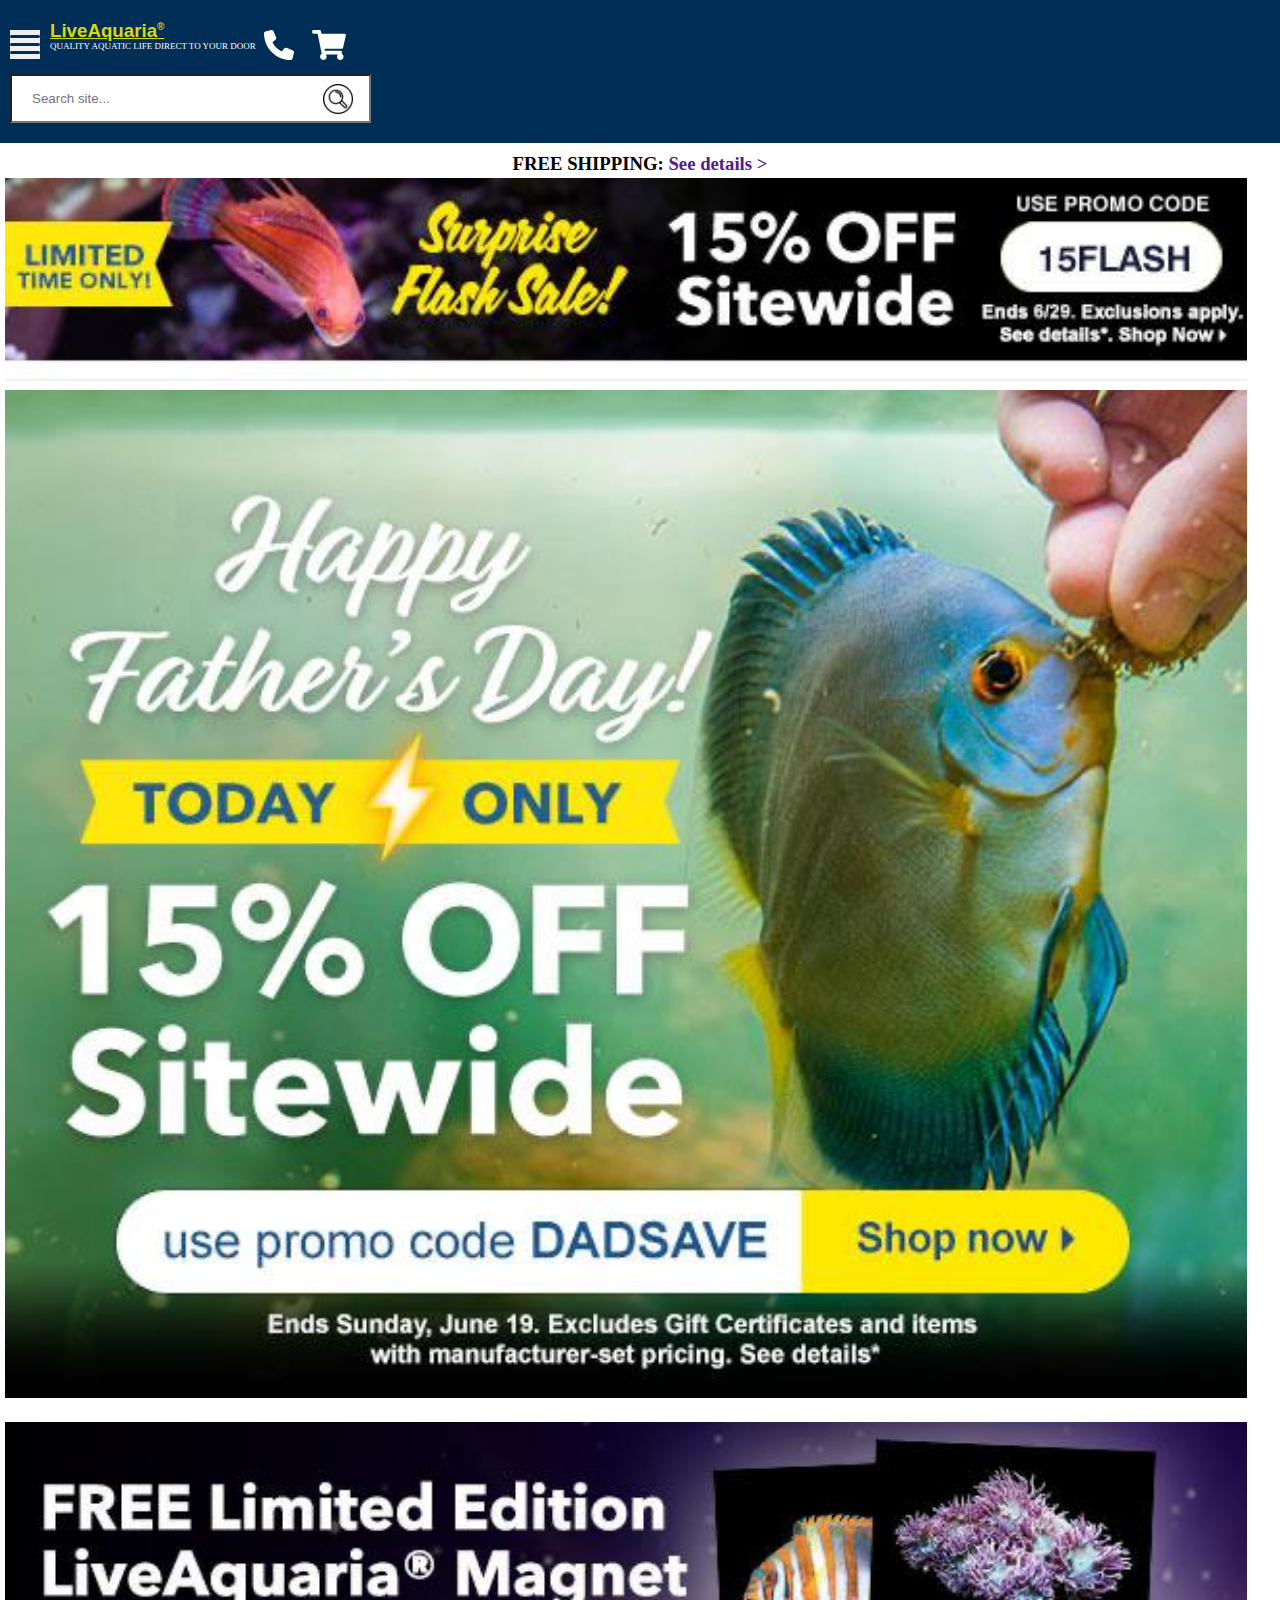
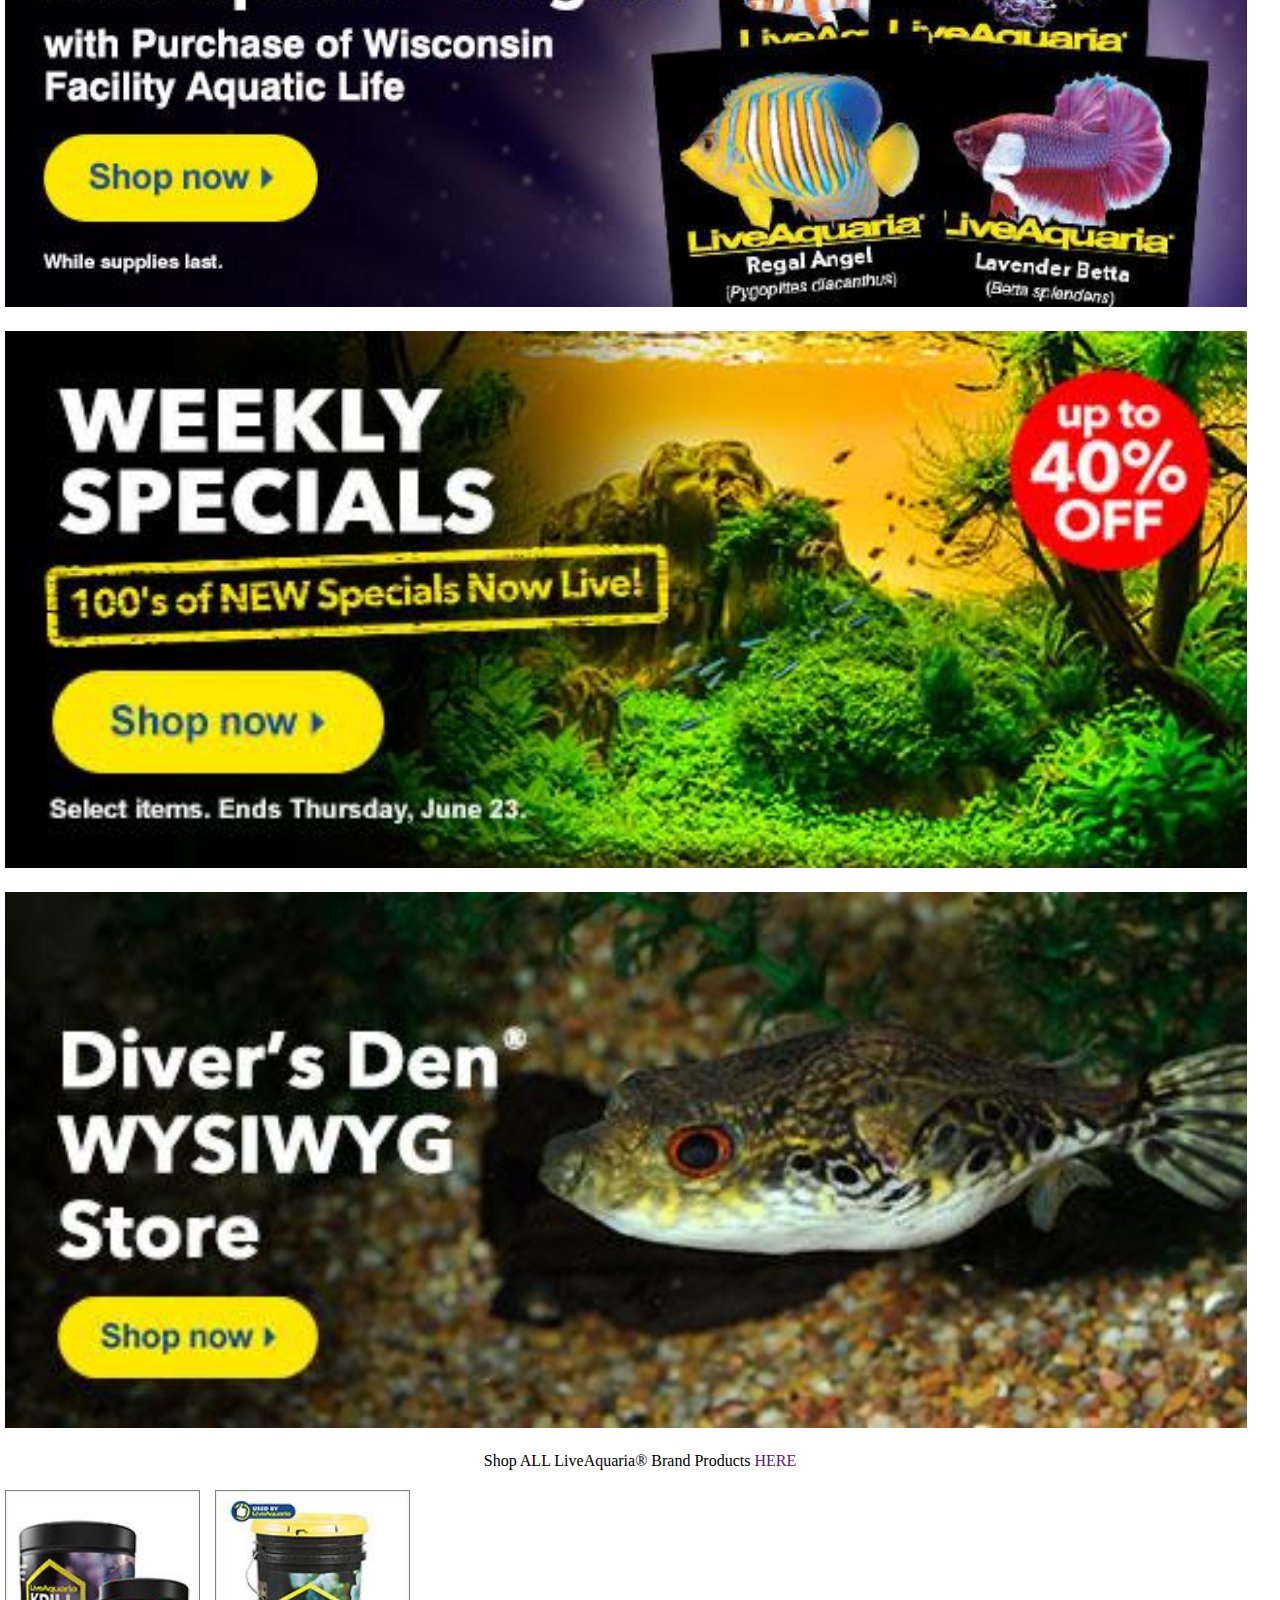
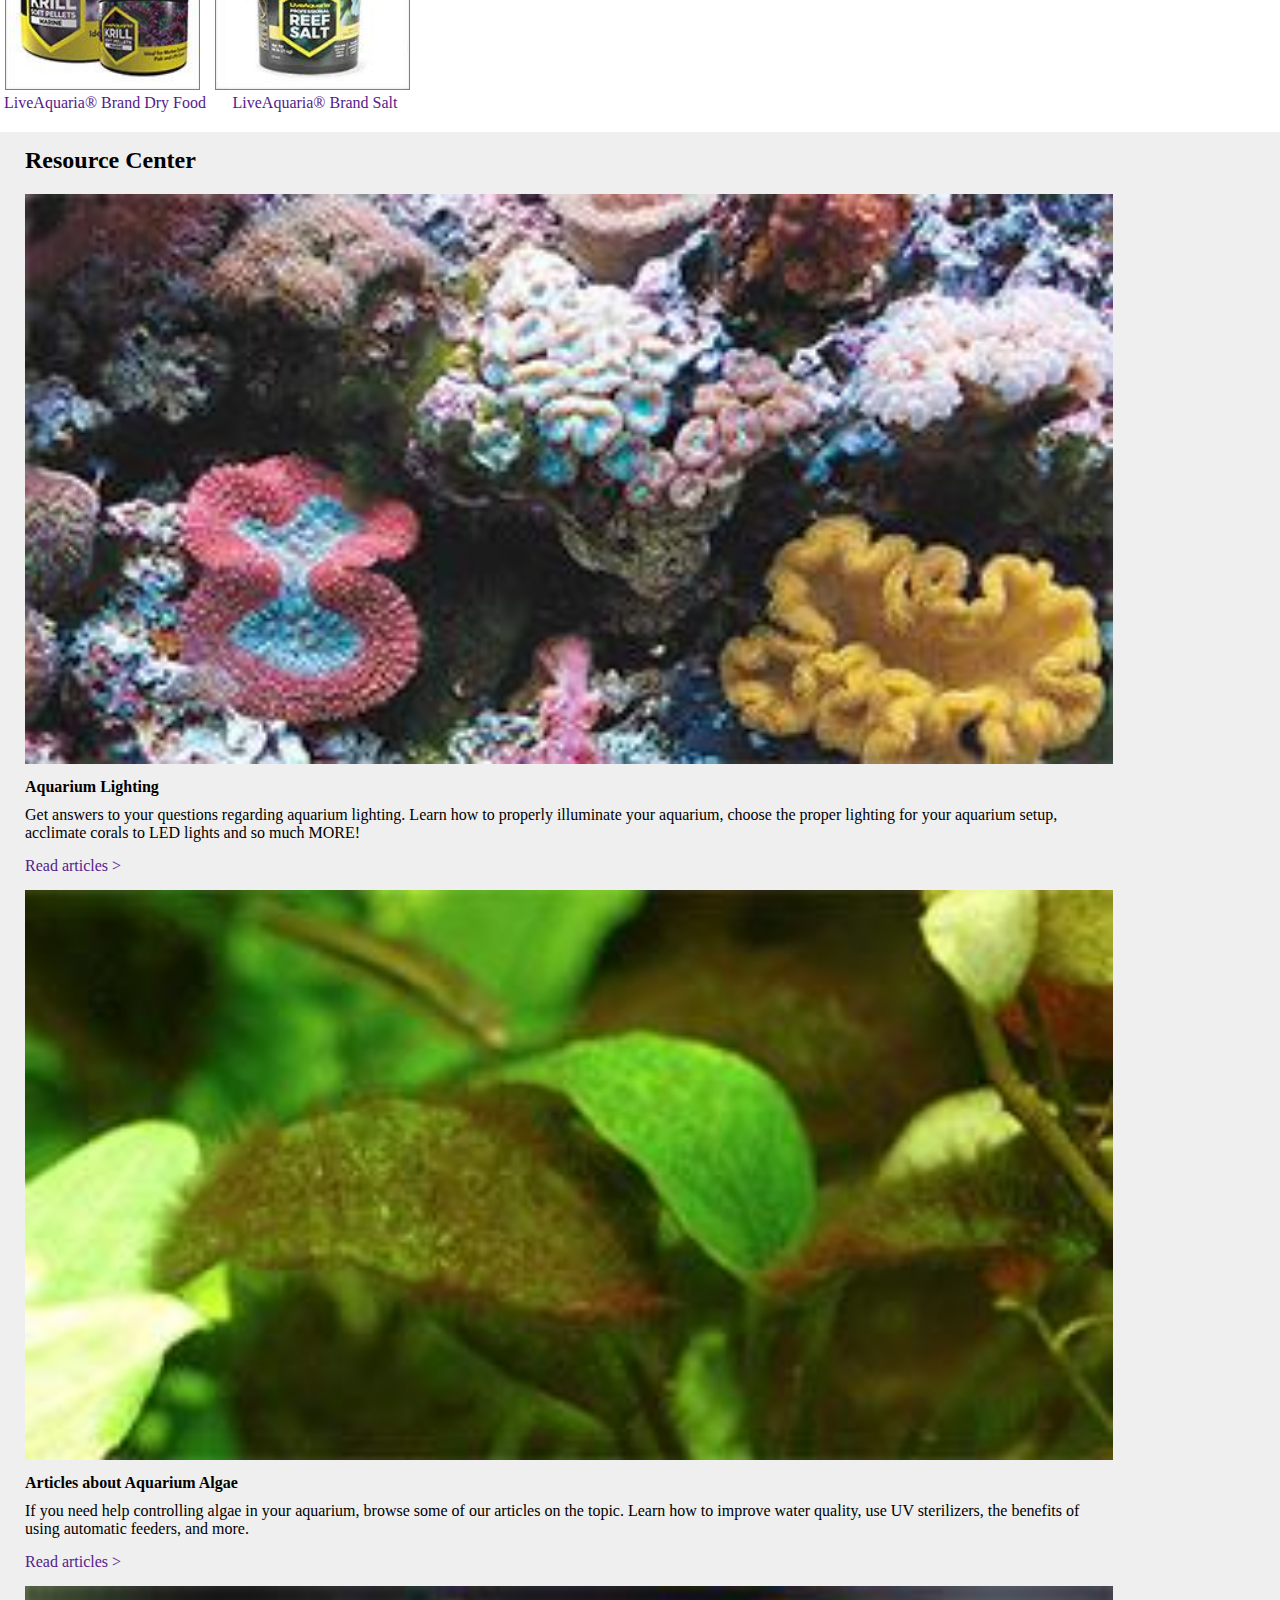
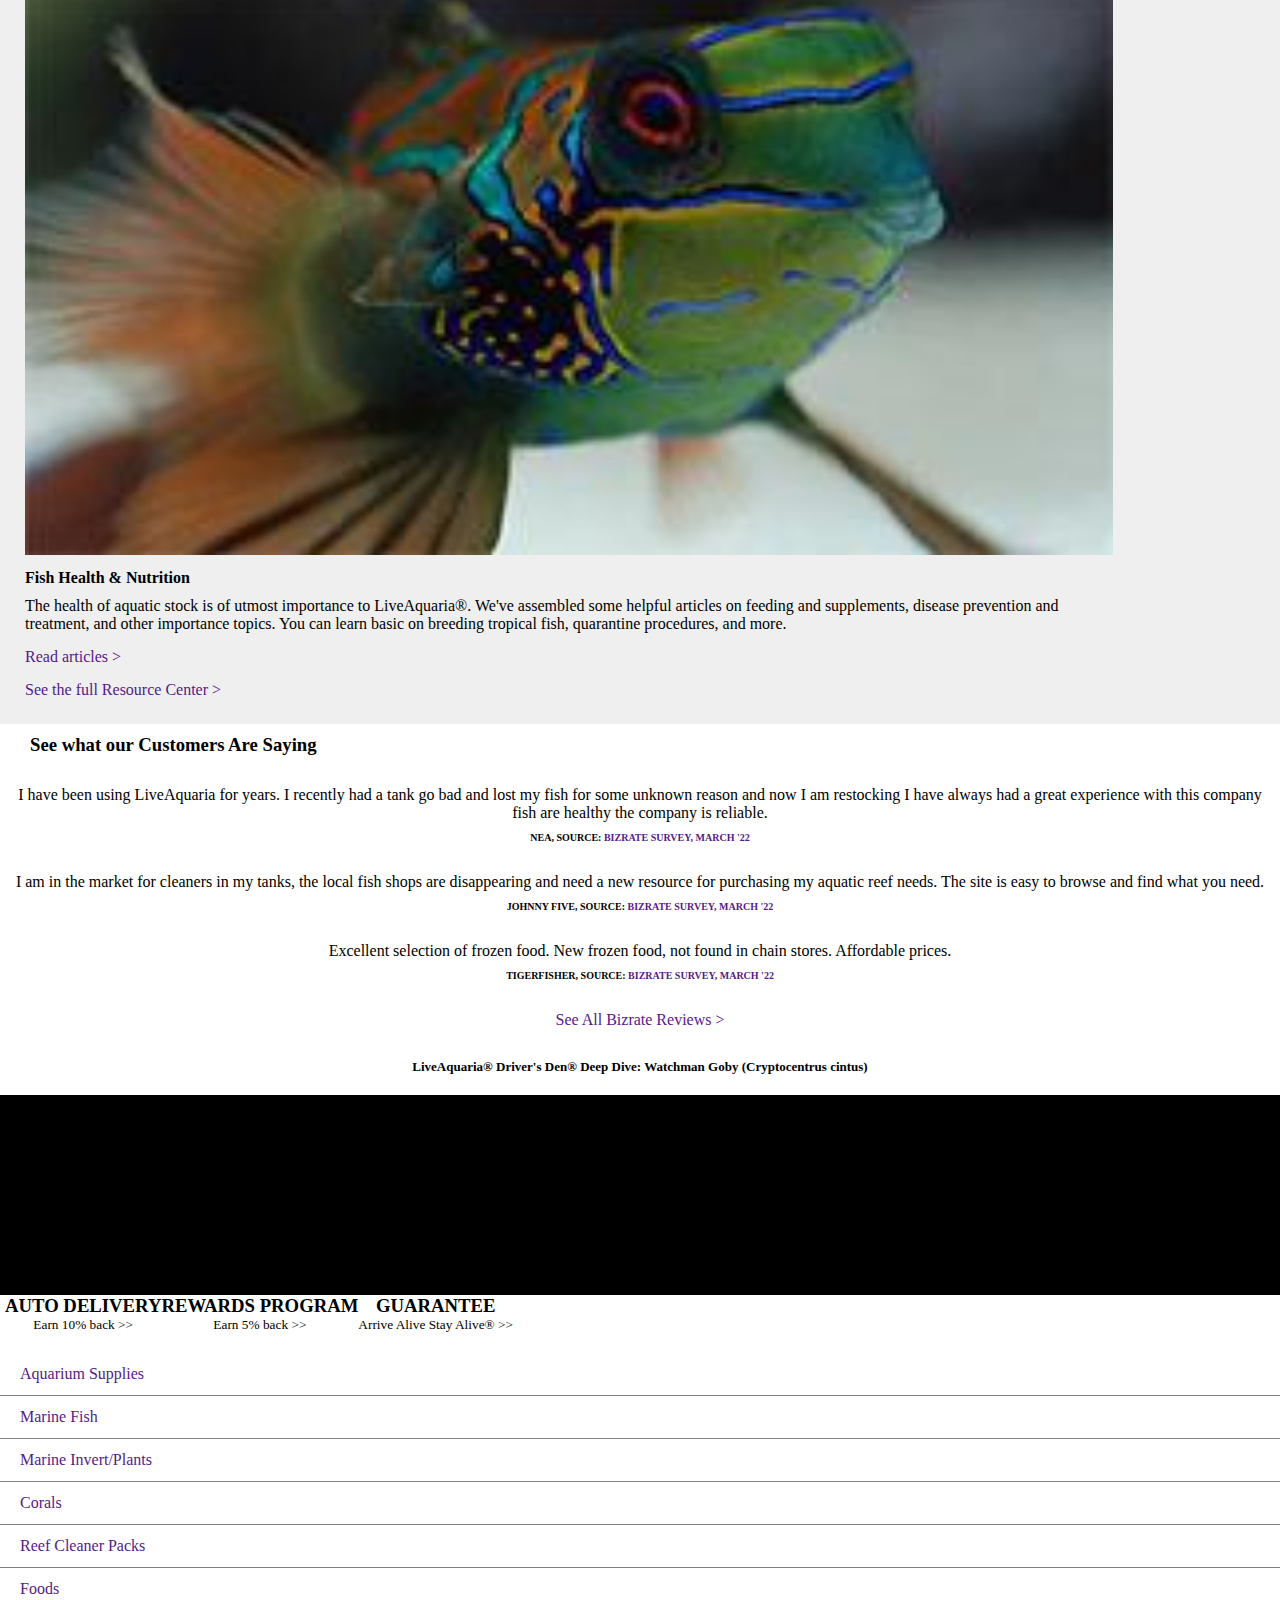
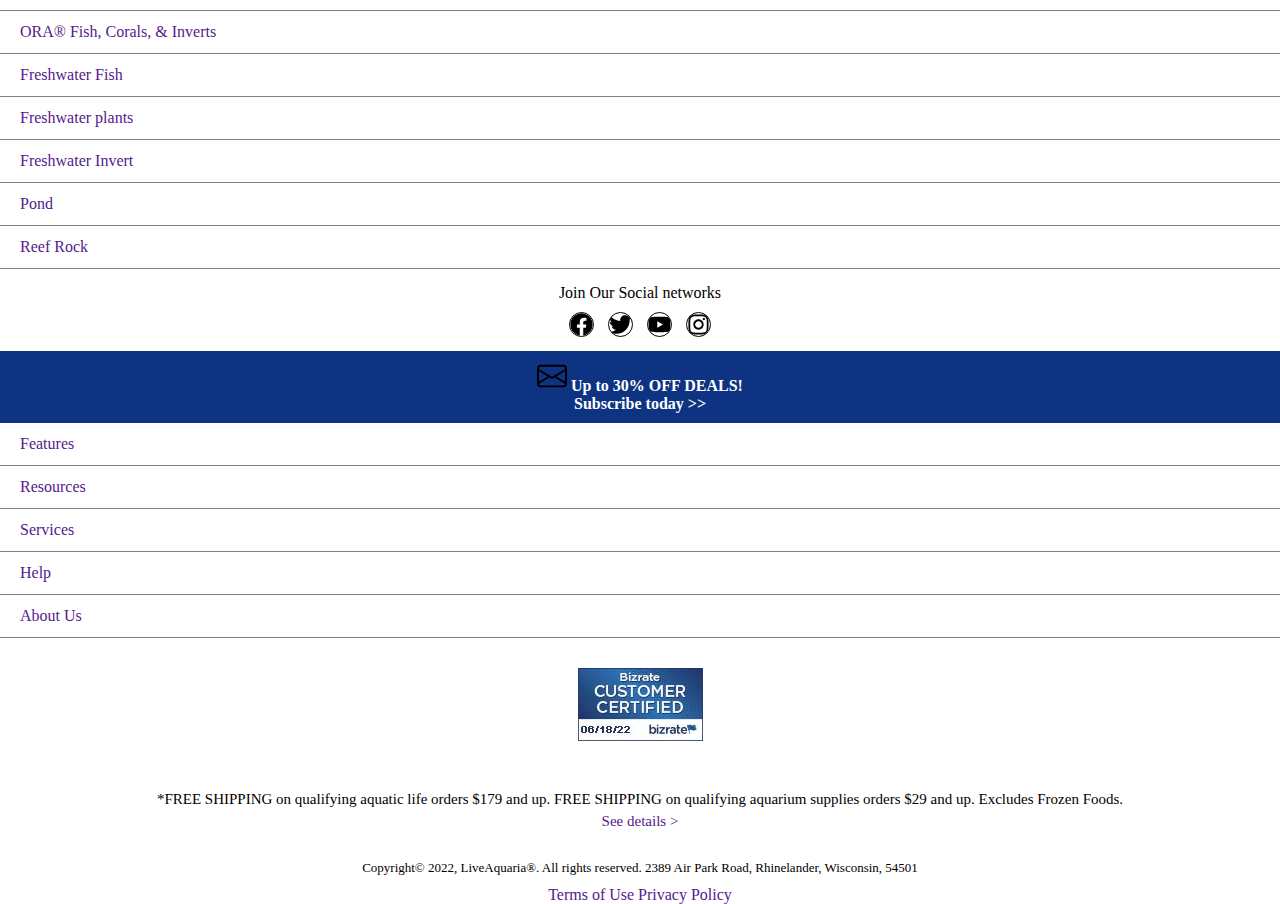
<file: index.html>
<!DOCTYPE html>
<html lang="en">
<head>
    <meta charset="UTF-8">
    <meta http-equiv="X-UA-Compatible" content="IE=edge">
    <meta name="viewport" content="width=device-width, initial-scale=1.0">
    <title>Document</title>
    <link rel="stylesheet" href="style.css">
</head>
<body>
    <div class="header-color">
        <header class="list-drop" onclick="list()">
            <div class="dropdown">
                <button >
                    <div class="bar1"></div>
                    <div class="bar2"></div>
                    <div class="bar3"></div>
                </button>
            </div>
            <div id="thelist" class="thelist">
                <a href="#" class="blue-color">SIGN IN</a>
                <a href="#" class="blue-color">DRIVER's DEN</a>
                <a href="#" class="blue-color">SALE CENTER</a>
                <a href="#" class="white-color">Aquarium Supplies</a>
                <a href="#" class="white-color">Marine Invert/Plants</a>
                <a href="#" class="white-color">Corals</a>
                <a href="#" class="white-color">Reef Cleaner Packs</a>
                <a href="#" class="white-color">Foods</a>
                <a href="#" class="white-color">ORA&reg; Fish, Corals & Inverts</a>
                <a href="#" class="white-color">Freshwater Fish</a>
                <a href="#" class="white-color">Freshwater Plants</a>
                <a href="#" class="white-color">Freshwater Inverts</a>
                <a href="#" class="white-color">Pond</a>
                <a href="#" class="white-color">Reef Rock</a>
                <a href="#" class="blue-color">Education Center</a>
            </div>
            <div>
                <h3 class="flex2">
                    <a href="" class="siteheader">LiveAquaria<sup>&reg;</sup></a><br>
                </h3>
                <small>QUALITY AQUATIC LIFE DIRECT TO YOUR DOOR</small>
            </div>
            <div class="flex3">
                <img src="images/phone-solid.svg" alt="">
            </div>
            <div class="flex4">
                <img src="images/shopping-cart-solid.svg" alt="">
            </div>
        </header>
        <div id="header">
            <div class="search">
                <form action="">
                    <input type="search" name="search" id="search" placeholder="Search site...">
                </form>
            </div>
        </div>
    </div>
    <main>
        <div>
            <h3 class="mainh3">
                FREE SHIPPING: <span><a href=""> See details ></a></span>
            </h3>
            <img src="images/1.jpeg" alt="" class="mainimg1">
            <img src="images/2.jpeg" alt="" class="mainimg2">
            <img src="images/3.jpeg" alt="" class="mainimg3">
            <img src="images/4.jpeg" alt="" class="mainimg4">
            <img src="images/5.jpeg" alt="" class="mainimg5">
            <p class="mainp1">
                Shop ALL LiveAquaria&reg; Brand Products <a href="">HERE</a>
            </p>
        </div>
        <div class="maindiv2">
            <div>
                <img src="images/6.jpeg" alt="">
            <a href="" id="text"><p>LiveAquaria&reg; Brand Dry Food</p></a>
            </div>
            <div>
                <img src="images/7.jpeg" alt="">
                <a href=""><p>LiveAquaria&reg; Brand Salt</p></a>
            </div>
        </div>
        <div class="maindiv3">
            <h2>
                <p class="div3p1">
                    Resource Center
                </p>
            </h2>
            <img src="images/8.jpeg" alt="">
            <h4>
                <p class="div3p2">
                    Aquarium Lighting
                </p>
            </h4>
            <p>
                Get answers to your questions regarding aquarium lighting. Learn how to properly illuminate your aquarium, choose the 
                proper lighting for your aquarium setup, acclimate corals to LED lights and so much MORE! <br> 
                <a href=""><p class="article-p">Read articles ></p></a>
            </p>
            <img src="images/9.jpeg" alt="">
            <h4>
                <p class="div3p2">
                    Articles about Aquarium Algae
                </p> 
            </h4>
            <p>
                If you need help controlling algae in your aquarium, browse some of our articles on the topic. Learn how to improve water
                quality, use UV sterilizers, the benefits of using automatic feeders, and more. <br>
                <a href=""><p class="article-p">Read articles ></p></a>
            </p>
            <img src="images/10.jpeg" alt="">
            <h4>
                <p class="div3p2">
                    Fish Health & Nutrition
                </p>
            </h4>
            <p>
                The health of aquatic stock is of utmost importance to LiveAquaria&reg;. We've assembled some helpful articles on
                feeding and supplements, disease prevention and treatment, and other importance topics. You can learn basic on breeding tropical
                fish, quarantine procedures, and more. <br>
                <a href=""><p class="article-p">Read articles ></p></a>
            </p>
            <a href=""><p id="maindiv3lastlink">See the full Resource Center ></p></a>
        </div>
        <div class="maindiv4">
            <h3 class="maindiv4-h3-1">
                See what our Customers Are Saying
            </h3>
            <p>
                I have been using LiveAquaria for years. I recently had a tank go bad and lost my fish for some unknown reason 
                and now I am restocking I have always had a great experience with this company fish are healthy the company is 
                reliable. <br>
                <article><h4 class="article-h4"> NEA, SOURCE: <a href="">BIZRATE SURVEY, MARCH '22</a></h4></article>
            </p>
            <P>
                I am in the market for cleaners in my tanks, the local fish shops are disappearing and need a new resource for 
                purchasing my aquatic reef needs. The site is easy to browse and find what you need. <br> 
                <article><h4 class="article-h4">JOHNNY FIVE, SOURCE: <a href="">BIZRATE SURVEY, MARCH '22</a></h4></article>
            </P>
            <p>
                Excellent selection of frozen food. New frozen food, not found in chain stores. Affordable prices. <br>
                <article><h4 class="article-h4">TIGERFISHER, SOURCE: <a href="">BIZRATE SURVEY, MARCH '22</a></h4></article>
            </p>
            <p>
                <a href="">See All Bizrate Reviews ></a>
            </p>
            <p>
                <h4 class="maindiv4-p4">
                    LiveAquaria&reg; Driver's Den&reg; Deep Dive: Watchman Goby (Cryptocentrus cintus)
                </h4>
            </p>
        </div>
        <div class="empty">

        </div>
        <div class="maindiv5">
            <div> 
                <h3> AUTO DELIVERY</h3>
                <p class="maindiv5-p">
                    Earn 10% back >>
                </p>
            </div>
            <div> 
                <h3>REWARDS PROGRAM </h3>
                <p class="maindiv5-p">
                    Earn 5% back >>
                </p>
            </div>
            <div>
                <h3>GUARANTEE</h3>
                <p class="maindiv5-p">
                    Arrive Alive Stay Alive&reg; >>
                </p>
            </div>
        </div>
        <div class="maindiv6">
            <p><a href="">Aquarium Supplies</a></p>
            <p><a href="">Marine Fish</a></p>
            <p><a href="">Marine Invert/Plants</a></p>
            <p><a href="">Corals</a></p>
            <p><a href="">Reef Cleaner Packs</a></p>
            <p><a href="">Foods</a></p>
            <p><a href="">ORA&reg; Fish, Corals, & Inverts</a></p>
            <p><a href="">Freshwater Fish</a></p>
            <p><a href="">Freshwater plants</a></p>
            <p><a href="">Freshwater Invert</a></p>
            <p><a href="">Pond</a></p>
            <p><a href="">Reef Rock</a></p>
        </div>
    </main>
    <footer>
        <div class="footerdiv1">
            <p class="footer-p1">
                Join Our Social networks
            </p>
            <p>
                <img src="images/facebook-brands.svg" alt="facebook">
                <img src="images/twitter-brands.svg" alt="">
                <img src="images/youtube-brands.svg" alt="">
                <img src="images/instagram-brands.svg" alt="">
            </p>
        </div>
        <div class="footerdiv2">
            <b>
            <img src="images/envelope.svg" alt="" class="footer-div2img">
            <span id="footerspan"> Up to 30% OFF DEALS! <br> Subscribe today >></span>
            </b>
        </div>
        <div class="footerdiv3">
            <p><a href="">Features</a></p>
            <p><a href="">Resources</a></p>
            <p><a href="">Services</a></p>
            <p><a href="">Help</a></p>
            <p><a href="">About Us</a></p>
            <img src="images/11.jpeg" alt="">
        </div>
        <div class="footerdiv4">
            <p>
                *FREE SHIPPING on qualifying aquatic life orders $179 and up.
                 FREE SHIPPING on qualifying aquarium supplies orders $29 and up. Excludes Frozen Foods. <br>
                 <p class="footerdiv4-a"><a href="" >See details > </a></p>
            </p>
        </div>
        <div class="footerdiv5">
            <p class="footerdiv5-p1">
                Copyright&copy; 2022, LiveAquaria&reg;. All rights reserved. 2389 Air Park Road, Rhinelander,
                    Wisconsin, 54501
            </p>
            <p>
                <a href="">Terms of Use Privacy Policy</a>
            </p>
        </div>
    </footer>

    <script>
        function list(){
            document.getElementById("thelist").classList.toggle("show")
        }
    </script>
</body>
</html>
</file>
<file: style.css>
*{
    margin: 0;
    padding: 0;
    box-sizing: border-box;
}

.dropdown{
    margin-top: 30px;
    margin-left: 10px;
}

.dropdown div{
    height: 3px;
    width: 30px;
    border-radius: 3px;
    background-color:#002E56;
    margin: 5px 0;
}

button{
    border: none;
}

.thelist{
    display: none;
    position: absolute;
}

.thelist a{
    display: block;
    text-decoration: none;
    padding: 10px ;
}

.blue-color{
    background-color: #0E3382;
    color: white;
    width: 130%;
    
}

.white-color{
    color: #002E56;
    background-color: white;
    width: 130%;
}

.list-drop{
    position: relative;
}

.show{
    display:block;
}

header{
    display: flex;
}

.flex2{
    margin-top: 20px;
    margin-left: 10px;
}

small{
    font-size: 9px;
    margin-left: 10px;
    position: absolute;
    margin-top: -1px;
    color: white;
}

.siteheader{
    font-family: Arial, Helvetica, sans-serif;
    font-weight:900;
    color: #DBD70E;
}

sup{
    font-size: x-small;
}


.flex3 img, .flex4 img{
    width: 50px;
    height: 30px;
    margin-top: 30px;
    filter: brightness(0) invert(1);
}

.flex3{
    margin-left: 90px;
}

.search{
    margin-left: 10px;
    margin-top: 10px;
}

#search{
    padding: 15px 0;
    padding-left: 20px;
    padding-right: 10rem;
    background-image: url(images/search.png);
    background-size: 30px;
    justify-content: center;
    background-repeat: no-repeat;
    background-position:95%;
    margin-bottom: 20px;
}

.header-color{
    background-color: #002E56;
}

main div img{
    width: 97%;
    margin: 0 5px;
}

.mainh3{
    text-align: center;
    margin: 10px 0 3px;
}

span a{
    text-decoration: none;
}

.mainimg1{
    margin-bottom: 5px;
}

.mainimg2, .mainimg3, .mainimg4, .mainimg5{
    margin-bottom: 20px;
}

.mainp1{
    text-align: center;
    margin-bottom: 20px;
}

.mainp1 a{
    text-decoration: none;
}

.maindiv2{
    display: flex;
    margin-bottom: 20px;
}

.maindiv2 img{
    border: 1px solid gray ;
    height: 200px;
    width: 93%;
    align-items: center;
}

.maindiv2 a{
    text-decoration: none;
}

.maindiv2 p{
    text-align: center;
}

.maindiv3 p{
    margin-left: 25px;
    margin-right: 5px;
    width: 85%;
}

.div3p1{
    margin-bottom: 20px;
    padding-top: 15px;
}

.maindiv3 img{
    width: 85%;
    margin-left: 25px;
}

.div3p2{
    margin: 10px 0;
}

.article-p{
    margin: 15px 0;

}

p a{
    text-decoration: none;
}

.maindiv3 a{
    text-decoration: none;
}

#maindiv3lastlink{
    padding-bottom: 25px;
}

.maindiv3{
    background-color: #EFEFEF;
}

.maindiv4-h3-1{
    padding-bottom: 20px;
    padding-top: 10px;
    padding-left: 30px;
}

.maindiv4 p{
    text-align: center;
    padding: 10px ;
}

.article-h4{
    font-size:x-small;
}

article{
    text-align: center;
}

h4 a{
    text-decoration: none;
}

.maindiv4-p4{
    padding: 0 5px;
    font-size: small;
    font-weight: 900;
    text-align: center;
}

.empty{
    padding: 0 5px 200px;
    background-color: black;
}

.maindiv5{
    display: flex;
    padding-left: 5px;
    text-align: center;
}

.maindiv5-p{
    font-size:smaller;
}

.maindiv6{
    padding-top: 20px;
}

.maindiv6 p, .footerdiv3 p, .thelist{
    padding: 12px 0;
    border: 1px solid gray;
    border-top: none;
    border-left: none;
    border-right: none;
    padding-left: 20px;
}

p img{
    width: 25px;
    height: 25px;
    margin: 5px;
    border: 1px solid;
    /* border-width: 20px; */
    border-radius: 50%;
    margin-top: 10px;
}

.footerdiv1{
    text-align: center;
    margin-top: 15px;
    margin-bottom: 5px;
}

.footer-div2img{
    width: 30px;
}

.footerdiv2{
    text-align: center;
    color: white;
    background-color: #0E3382;
    padding: 10px 0;
}

.footerdiv3 img{
    display: block;
    margin: auto;
    padding-top: 30px;
    padding-bottom: 50px;
}

.footerdiv4{
    text-align: center;
    margin-bottom: 30px;
}

.footerdiv4 p{
    font-size:15px;
}

.footerdiv4-a{
    padding-top: 5px;
}

.footerdiv5{
    padding: 0 10px;
    text-align: center;
}

.footerdiv5-p1{
    font-size: 13px;
    padding-bottom: 10px;
}
</file>
